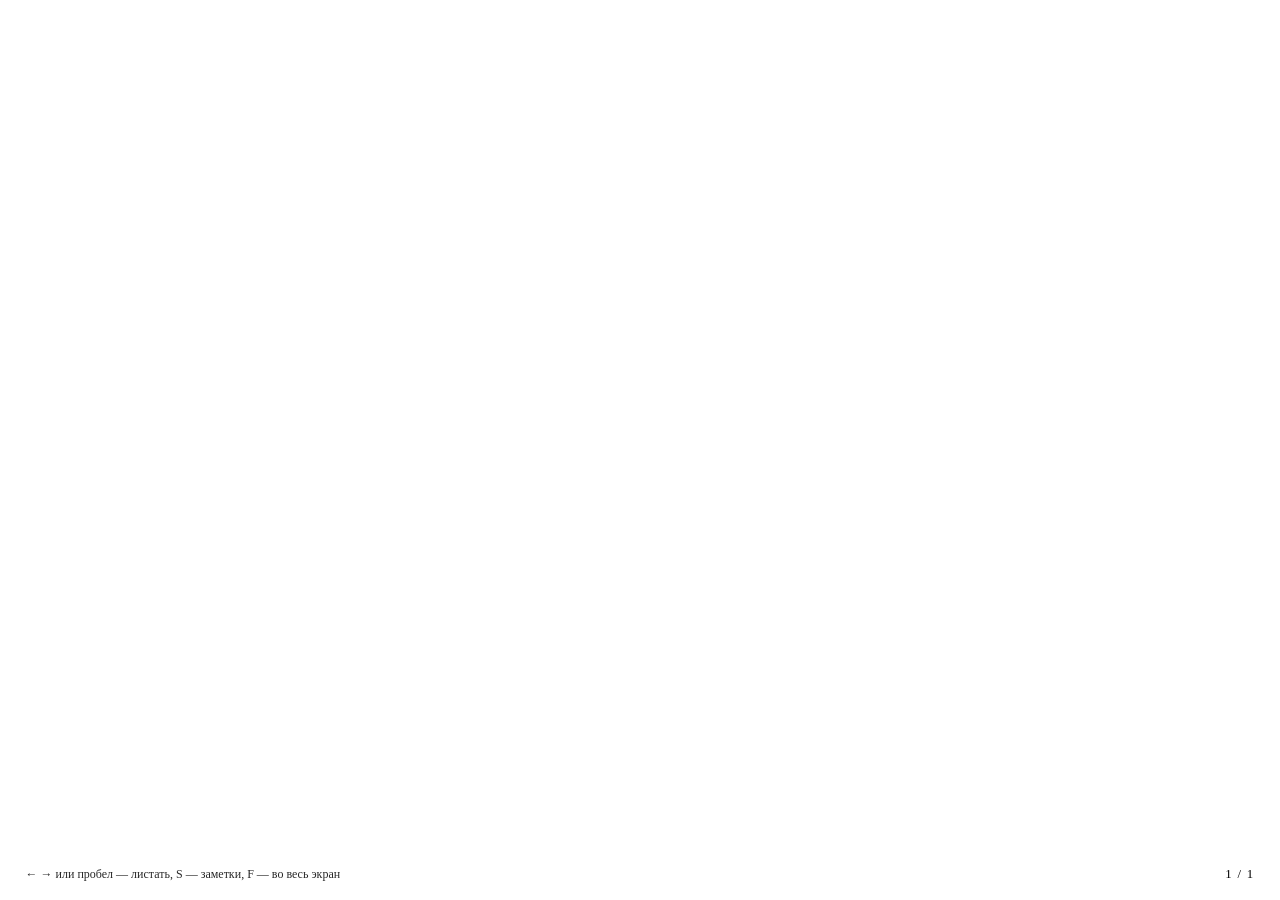
<file: templates/slides_default.html>
<!doctype html>
<html lang="ru">
<head>
<meta charset="utf-8">
<meta name="viewport" content="width=device-width, initial-scale=1">
<title>Презентация</title>
<style>
  /* ===== Основы: слайд всегда ровно в один экран, без прокрутки ===== */
  * { box-sizing: border-box; }

  body[data-theme="editorial"] {
    --bg: #f6f1e7; --ink: #1c1a16; --muted: #6d6555; --accent: #b4442c; --panel: #ece3d2;
    --accent-soft: rgba(180, 68, 44, .14);
    --font-display: Georgia, "Times New Roman", serif;
    --font-body: "Segoe UI", Arial, sans-serif;
  }
  body[data-theme="midnight"] {
    --bg: #070b10; --ink: #e9f2f5; --muted: #93a8b3; --accent: #4ff0c6; --panel: #111a23;
    --accent-soft: rgba(79, 240, 198, .14);
    --font-display: "Segoe UI", Arial, sans-serif;
    --font-body: "Segoe UI", Arial, sans-serif;
  }
  body[data-theme="nordic"] {
    --bg: #f1f5f8; --ink: #16222e; --muted: #5f7486; --accent: #2f6f9f; --panel: #e2eaf0;
    --accent-soft: rgba(47, 111, 159, .14);
    --font-display: "Segoe UI", Arial, sans-serif;
    --font-body: "Segoe UI", Arial, sans-serif;
  }
  body[data-theme="bold"] {
    --bg: #0d0d0d; --ink: #f5f5ee; --muted: #a3a39a; --accent: #d7ff3e; --panel: #1b1b18;
    --accent-soft: rgba(215, 255, 62, .16);
    --font-display: "Arial Black", "Segoe UI", Arial, sans-serif;
    --font-body: "Segoe UI", Arial, sans-serif;
  }
  body[data-theme="academic"] {
    --bg: #fbfcfe; --ink: #1d2733; --muted: #5b6b7c; --accent: #3b6ea8; --panel: #eaf1f9;
    --accent-soft: rgba(59, 110, 168, .14);
    --font-display: "Segoe UI", Arial, sans-serif;
    --font-body: "Segoe UI", Arial, sans-serif;
  }

  html, body { margin: 0; height: 100%; }

  body {
    background: var(--bg);
    color: var(--ink);
    font-family: var(--font-body);
    overflow: hidden;
  }

  .deck { position: relative; height: 100vh; height: 100dvh; }

  .slide {
    position: absolute;
    inset: 0;
    height: 100vh;
    height: 100dvh;
    overflow: hidden;
    display: flex;
    align-items: center;
    padding: clamp(1.4rem, 5vw, 5rem);
    opacity: 0;
    visibility: hidden;
    pointer-events: none;
    transition: opacity .45s ease, transform .45s ease;
    transform: translateY(10px);
    --fit: 1;
  }

  /* Если модель прислала плотный слайд, JS включает эти классы и текст чуть уменьшается */
  .slide.compact-1 { --fit: .94; }
  .slide.compact-2 { --fit: .87; }
  .slide.compact-3 { --fit: .8; }

  .slide::-webkit-scrollbar { display: none; }

  /* Мягкое пятно акцента — атмосфера без картинок */
  .slide::after {
    content: "";
    position: absolute;
    right: -12%;
    bottom: -38%;
    width: min(58vw, 720px);
    height: min(58vw, 720px);
    border-radius: 50%;
    background: radial-gradient(circle at 35% 35%, var(--accent-soft), transparent 68%);
    pointer-events: none;
  }

  .slide.active { opacity: 1; visibility: visible; pointer-events: auto; transform: none; }

  .slide-inner { position: relative; z-index: 1; width: 100%; max-width: 1080px; margin: 0 auto; }

  /* ===== Типографика: всё масштабируется, поэтому влезает на любом экране ===== */
  h1, h2, h3, p, ul, ol, blockquote, figure, pre { margin: 0; }

  .slide h1, .slide .h1 {
    font-family: var(--font-display);
    font-size: clamp(1.9rem, calc(min(6.2vw, 9vh) * var(--fit)), 5rem);
    line-height: 1.04;
    letter-spacing: -.02em;
    text-wrap: balance;
  }

  .slide h2, .slide .h2 {
    font-family: var(--font-display);
    font-size: clamp(1.5rem, calc(min(4.2vw, 6.4vh) * var(--fit)), 3.2rem);
    line-height: 1.1;
    letter-spacing: -.01em;
    text-wrap: balance;
  }

  .lead {
    color: var(--muted);
    font-size: clamp(.95rem, calc(min(1.6vw, 2.6vh) * var(--fit)), 1.45rem);
    line-height: 1.45;
    margin-top: clamp(.5rem, 1.6vh, 1rem);
    max-width: 46ch;
  }

  .kicker {
    color: var(--accent);
    font-size: clamp(.7rem, 1.1vw, .95rem);
    font-weight: 700;
    letter-spacing: .14em;
    text-transform: uppercase;
    margin-bottom: clamp(.5rem, 1.6vh, 1rem);
  }

  /* Пункты: крупно, с воздухом, не больше шести */
  .points {
    list-style: none;
    padding: 0;
    margin-top: clamp(.9rem, 2.6vh, 2rem);
    display: grid;
    gap: clamp(.45rem, 1.7vh, 1.1rem);
  }

  .points li {
    position: relative;
    padding-left: clamp(1.5rem, 2.6vw, 2.2rem);
    font-size: clamp(1rem, calc(min(2.1vw, 3.4vh) * var(--fit)), 1.85rem);
    line-height: 1.32;
  }

  .points li::before {
    content: "";
    position: absolute;
    left: 0;
    top: .52em;
    width: clamp(.55rem, 1vw, .85rem);
    height: clamp(.55rem, 1vw, .85rem);
    border-radius: 3px;
    background: var(--accent);
  }

  /* ===== Раскладки ===== */
  .slide[data-layout="title"] .slide-inner { text-align: left; }
  .slide[data-layout="title"] .title-rule {
    width: clamp(3rem, 8vw, 7rem);
    height: clamp(3px, .6vh, 6px);
    background: var(--accent);
    margin-bottom: clamp(1rem, 3vh, 2rem);
  }

  .slide[data-layout="section"] { background: var(--accent); }
  .slide[data-layout="section"] .slide-inner { max-width: 900px; }
  .slide[data-layout="section"] .slide-inner * { color: var(--bg); }
  .slide[data-layout="section"] .lead { opacity: .72; }
  .slide[data-layout="section"]::after { display: none; }

  .statement {
    font-family: var(--font-display);
    font-size: clamp(1.6rem, calc(min(5vw, 7.6vh) * var(--fit)), 4.2rem);
    line-height: 1.08;
    letter-spacing: -.02em;
    text-wrap: balance;
    max-width: 18ch;
  }

  blockquote {
    font-family: var(--font-display);
    font-size: clamp(1.3rem, calc(min(3.6vw, 5.4vh) * var(--fit)), 3rem);
    line-height: 1.18;
    padding-left: clamp(1rem, 2.4vw, 2rem);
    border-left: clamp(3px, .6vw, 7px) solid var(--accent);
    max-width: 32ch;
  }

  blockquote cite {
    display: block;
    margin-top: clamp(.8rem, 2vh, 1.4rem);
    font-family: var(--font-body);
    font-size: clamp(.8rem, 1.3vw, 1.05rem);
    font-style: normal;
    color: var(--muted);
  }

  .stats {
    display: grid;
    grid-template-columns: repeat(auto-fit, minmax(min(160px, 100%), 1fr));
    gap: clamp(.7rem, 2vw, 1.6rem);
    margin-top: clamp(1rem, 3vh, 2.2rem);
  }

  .stat {
    background: var(--panel);
    border-radius: 14px;
    padding: clamp(.9rem, 2.4vw, 1.8rem);
    min-height: clamp(6rem, 20vh, 11rem);
    display: flex;
    flex-direction: column;
    justify-content: flex-end;
    gap: .4rem;
  }

  .stat b {
    font-family: var(--font-display);
    color: var(--accent);
    font-size: clamp(1.7rem, calc(min(4.6vw, 7vh) * var(--fit)), 3.6rem);
    line-height: 1;
    letter-spacing: -.02em;
  }

  .stat span { color: var(--muted); font-size: clamp(.8rem, 1.3vw, 1.05rem); line-height: 1.3; }

  .compare {
    display: grid;
    grid-template-columns: 1fr 1fr;
    gap: clamp(1rem, 3vw, 2.4rem);
    margin-top: clamp(1rem, 3vh, 2rem);
  }

  .compare > div {
    border-top: clamp(3px, .5vh, 5px) solid var(--accent);
    padding-top: clamp(.6rem, 1.6vh, 1rem);
  }

  .compare h3 {
    font-size: clamp(.9rem, 1.6vw, 1.25rem);
    letter-spacing: .08em;
    text-transform: uppercase;
    color: var(--muted);
    margin-bottom: .6rem;
  }

  .compare ul { list-style: none; padding: 0; display: grid; gap: .45rem; }
  .compare li { font-size: clamp(.9rem, calc(min(1.7vw, 2.8vh) * var(--fit)), 1.4rem); line-height: 1.32; }

  pre {
    margin-top: clamp(.9rem, 2.4vh, 1.6rem);
    padding: clamp(.8rem, 2vw, 1.4rem);
    background: var(--panel);
    border-left: clamp(3px, .5vw, 5px) solid var(--accent);
    border-radius: 8px;
    overflow: hidden;
    white-space: pre-wrap;
    word-break: break-word;
  }

  code, pre {
    font-family: Consolas, "Courier New", monospace;
    font-size: clamp(.8rem, calc(min(1.5vw, 2.4vh) * var(--fit)), 1.15rem);
    line-height: 1.5;
  }

  /* ===== Появление элементов: короткое, с уважением к reduced-motion ===== */
  .slide.active .reveal { animation: rise .55s cubic-bezier(.2, .7, .2, 1) both; animation-delay: calc(var(--i, 0) * 70ms + 80ms); }

  @keyframes rise {
    from { opacity: 0; transform: translateY(14px); }
    to { opacity: 1; transform: none; }
  }

  /* ===== Интерфейс показа ===== */
  .chrome { position: fixed; z-index: 5; pointer-events: none; }

  .progress { left: 0; right: 0; bottom: 0; height: 4px; background: var(--accent-soft); }
  .progress span { display: block; height: 100%; width: 0; background: var(--accent); transition: width .4s ease; }

  .counter {
    right: clamp(.8rem, 2vw, 1.6rem);
    bottom: clamp(.8rem, 2vh, 1.4rem);
    font-size: .8rem;
    letter-spacing: .1em;
    color: var(--muted);
    font-variant-numeric: tabular-nums;
  }

  .hint {
    left: clamp(.8rem, 2vw, 1.6rem);
    bottom: clamp(.8rem, 2vh, 1.4rem);
    font-size: .75rem;
    color: var(--muted);
    opacity: .85;
  }

  .notes {
    left: 0; right: 0; bottom: 0;
    max-height: 42vh;
    overflow: auto;
    background: rgba(10, 12, 16, .92);
    color: #f2f5f8;
    padding: 1rem 1.4rem 1.6rem;
    font-size: .95rem;
    line-height: 1.5;
    display: none;
  }

  body.show-notes .notes { display: block; }
  body.show-notes .hint, body.show-notes .counter { opacity: 0; }
  .notes b { display: block; font-size: .75rem; letter-spacing: .14em; text-transform: uppercase; opacity: .7; margin-bottom: .35rem; }
  .notes:empty { display: none; }

  @media (max-width: 700px) {
    .hint { display: none; }
    .compare { grid-template-columns: 1fr; gap: .8rem; }
    .stats { grid-template-columns: 1fr 1fr; }
  }

  @media (max-height: 480px) {
    .lead, .stat span { display: none; }
    .points { margin-top: .6rem; }
  }

  @media (prefers-reduced-motion: reduce) {
    .slide, .progress span { transition: none; }
    .slide.active .reveal { animation: none; }
  }

  @media print {
    body { overflow: visible; }
    .deck { height: auto; }
    .slide {
      position: relative;
      height: 100vh;
      opacity: 1;
      visibility: visible;
      break-after: page;
      page-break-after: always;
    }
    .chrome, .notes { display: none !important; }
  }
</style>
</head>
<body>
<div id="deck" class="deck" role="region" aria-label="Презентация" aria-live="polite"></div>

<div class="chrome progress" aria-hidden="true"><span id="progress"></span></div>
<div class="chrome counter" id="counter" aria-hidden="true">1 / 1</div>
<div class="chrome hint" id="hint">← → или пробел — листать, S — заметки, F — во весь экран</div>
<aside class="notes" id="notes" aria-hidden="true"></aside>

<script id="data" type="application/json">{{DATA}}</script>
<script>
  const deckData = JSON.parse(document.getElementById("data").textContent);
  const stage = document.getElementById("deck");
  const progressBar = document.getElementById("progress");
  const counter = document.getElementById("counter");
  const hint = document.getElementById("hint");
  const notesBox = document.getElementById("notes");
  const slides = deckData.slides || [];

  document.title = deckData.title || "Презентация";
  document.body.dataset.theme = deckData.theme || "editorial";

  function el(tag, className, text) {
    const node = document.createElement(tag);
    if (className) node.className = className;
    if (text !== undefined && text !== null) node.textContent = text;
    return node;
  }

  // Число элементов на слайде ограничено промптом, поэтому рисуем без обрезки и прокрутки
  function buildSlide(slide, index) {
    const root = el("section", "slide");
    root.dataset.layout = slide.layout || "bullets";
    root.setAttribute("aria-label", slide.heading || `Слайд ${index + 1}`);
    const inner = el("div", "slide-inner");
    root.append(inner);

    let order = 0;
    const add = (node, className) => {
      if (className) node.classList.add(className);
      node.classList.add("reveal");
      node.style.setProperty("--i", order++);
      inner.append(node);
      return node;
    };

    const heading = slide.heading || deckData.title || "";
    const subheading = slide.subheading || "";

    switch (slide.layout) {
      case "title": {
        add(el("div", "title-rule"));
        add(el("h1", null, heading));
        const subtitle = subheading || deckData.subtitle || "";
        if (subtitle) add(el("p", "lead", subtitle));
        break;
      }
      case "section": {
        add(el("div", "kicker", "Раздел"));
        add(el("h1", null, heading));
        if (subheading) add(el("p", "lead", subheading));
        break;
      }
      case "statement": {
        add(el("p", "statement", heading));
        if (subheading) add(el("p", "lead", subheading));
        break;
      }
      case "quote": {
        const quote = el("blockquote");
        quote.append(document.createTextNode("«" + (slide.quote || heading) + "»"));
        if (slide.author) quote.append(el("cite", null, "— " + slide.author));
        add(quote);
        break;
      }
      case "stats": {
        if (heading) add(el("h2", null, heading));
        if (subheading) add(el("p", "lead", subheading));
        const grid = el("div", "stats");
        for (const stat of slide.stats || []) {
          const card = el("figure", "stat");
          card.append(el("b", null, stat.value), el("span", null, stat.label || ""));
          grid.append(card);
        }
        add(grid);
        break;
      }
      case "compare": {
        if (heading) add(el("h2", null, heading));
        if (subheading) add(el("p", "lead", subheading));
        const grid = el("div", "compare");
        for (const column of slide.columns || []) {
          const box = el("div");
          if (column.heading) box.append(el("h3", null, column.heading));
          const list = el("ul");
          for (const point of column.points || []) list.append(el("li", null, point));
          box.append(list);
          grid.append(box);
        }
        add(grid);
        break;
      }
      case "code": {
        if (heading) add(el("h2", null, heading));
        if (subheading) add(el("p", "lead", subheading));
        const pre = el("pre");
        pre.append(el("code", null, slide.code || ""));
        add(pre);
        break;
      }
      default: {
        if (heading) add(el("h2", null, heading));
        if (subheading) add(el("p", "lead", subheading));
        const list = el("ul", "points");
        for (const point of slide.bullets || []) list.append(el("li", null, point));
        add(list);
      }
    }

    // Заметки выступающего храним на самом слайде, показываем по клавише S
    root.dataset.notes = slide.notes || "";
    return root;
  }

  slides.forEach((slide, index) => stage.append(buildSlide(slide, index)));

  const slideNodes = [...stage.querySelectorAll(".slide")];
  let current = 0;

  function clampIndex(index) {
    return Math.max(0, Math.min(slideNodes.length - 1, index));
  }

  function show(index) {
    current = clampIndex(index);
    slideNodes.forEach((node, i) => node.classList.toggle("active", i === current));
    const total = slideNodes.length || 1;
    counter.textContent = `${current + 1} / ${total}`;
    progressBar.style.width = `${((current + 1) / total) * 100}%`;
    const note = slideNodes[current]?.dataset.notes || "";
    notesBox.innerHTML = "";
    if (note) {
      notesBox.append(el("b", null, "Заметки"), document.createTextNode(note));
    }
  }

  function next() { show(current + 1); }
  function prev() { show(current - 1); }

  // Подгонка под экран: если текста слишком много, слегка уменьшаем шрифт (не больше трёх шагов)
  function fitSlide(slideEl) {
    const inner = slideEl.querySelector(".slide-inner");
    if (!inner) return;
    slideEl.classList.remove("compact-1", "compact-2", "compact-3");
    const style = getComputedStyle(slideEl);
    const available = slideEl.clientHeight - parseFloat(style.paddingTop) - parseFloat(style.paddingBottom);
    let height = inner.getBoundingClientRect().height;
    for (const level of [1, 2, 3]) {
      if (height <= available + 1) break;
      slideEl.classList.add("compact-" + level);
      const smaller = inner.getBoundingClientRect().height;
      // Если шрифт уже на нижней границе читаемости, дальнейшее уменьшение не поможет
      if (smaller >= height - 1) {
        slideEl.classList.remove("compact-" + level);
        break;
      }
      height = smaller;
    }
  }

  slideNodes.forEach(fitSlide);
  window.addEventListener("resize", () => requestAnimationFrame(() => slideNodes.forEach(fitSlide)));

  if (slideNodes.length) {
    const fromHash = Number(location.hash.replace("#", ""));
    show(Number.isInteger(fromHash) && fromHash > 0 ? fromHash - 1 : 0);
  }

  // Клавиатура: стрелки, пробел, PageUp/PageDown (пульты-кликеры шлют именно их), Home/End
  document.addEventListener("keydown", (event) => {
    const key = event.key;
    if (["ArrowRight", "ArrowDown", "PageDown", " ", "Enter"].includes(key)) {
      event.preventDefault();
      next();
    } else if (["ArrowLeft", "ArrowUp", "PageUp", "Backspace"].includes(key)) {
      event.preventDefault();
      prev();
    } else if (key === "Home") {
      show(0);
    } else if (key === "End") {
      show(slideNodes.length - 1);
    } else if (key === "s" || key === "S" || key === "ы" || key === "Ы") {
      document.body.classList.toggle("show-notes");
    } else if (key === "f" || key === "F" || key === "а" || key === "А") {
      if (document.fullscreenElement) document.exitFullscreen().catch(() => {});
      else document.documentElement.requestFullscreen?.().catch(() => {});
    }
  });

  // Колесо мыши: один слайд за жест, с короткой блокировкой от «прокрутки пачкой»
  let wheelLockedUntil = 0;
  window.addEventListener("wheel", (event) => {
    const now = Date.now();
    if (now < wheelLockedUntil || Math.abs(event.deltaY) < 12) return;
    wheelLockedUntil = now + 550;
    event.deltaY > 0 ? next() : prev();
  }, { passive: true });

  // Свайпы на тач-экранах
  let touchStart = null;
  window.addEventListener("touchstart", (event) => {
    const point = event.changedTouches[0];
    touchStart = { x: point.clientX, y: point.clientY };
  }, { passive: true });

  window.addEventListener("touchend", (event) => {
    if (!touchStart) return;
    const point = event.changedTouches[0];
    const dx = point.clientX - touchStart.x;
    const dy = point.clientY - touchStart.y;
    touchStart = null;
    if (Math.abs(dx) > 45 && Math.abs(dx) > Math.abs(dy)) dx < 0 ? next() : prev();
    else if (Math.abs(dy) > 55 && Math.abs(dy) > Math.abs(dx)) dy < 0 ? next() : prev();
  }, { passive: true });

  // Подсказка исчезает после первого листания
  const hideHint = () => { hint.style.transition = "opacity .6s"; hint.style.opacity = "0"; };
  window.addEventListener("keydown", hideHint, { once: true });
  window.addEventListener("click", hideHint, { once: true });
</script>
</body>
</html>
</file>
